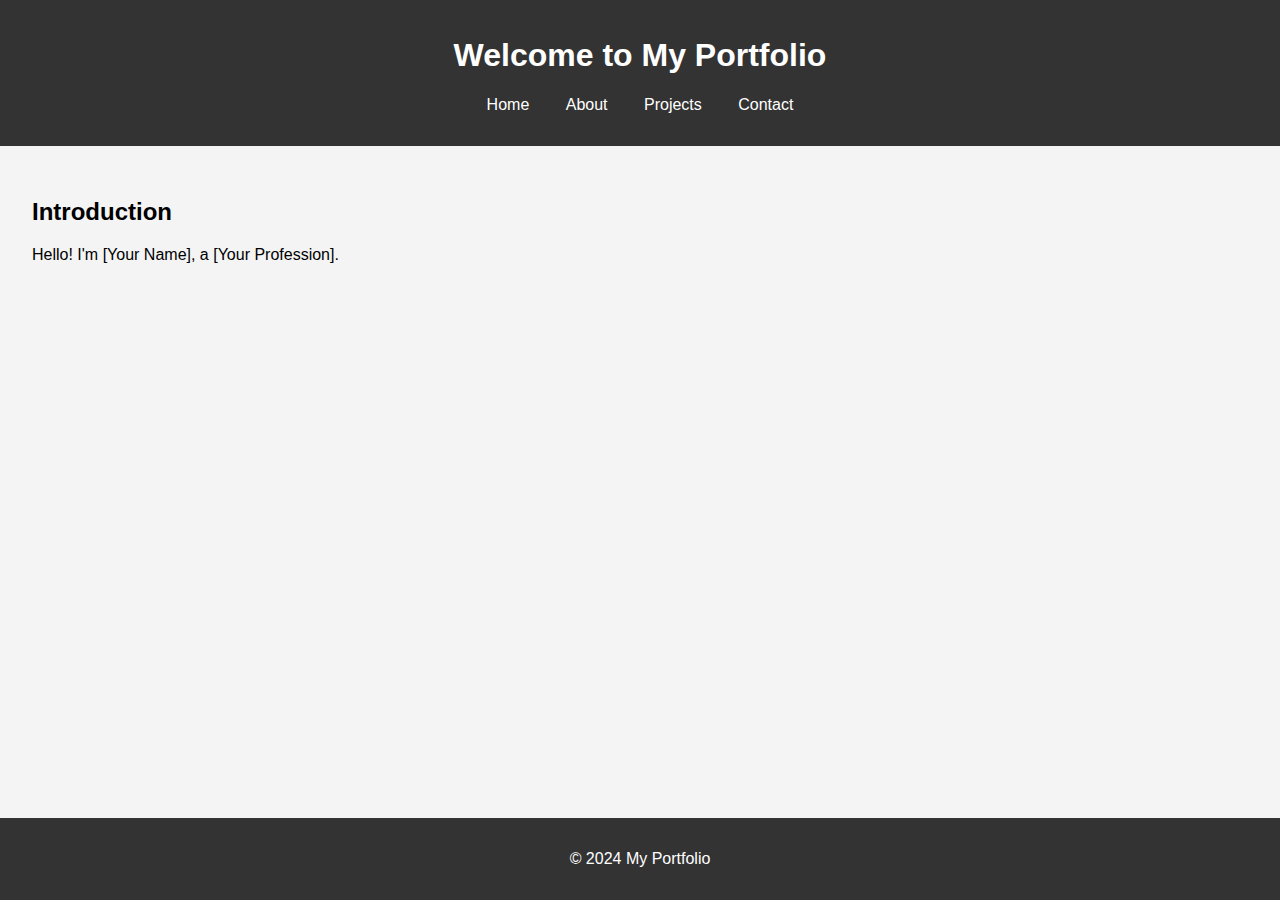
<file: index.html>
<!DOCTYPE html>
<html lang="en">
<head>
    <meta charset="UTF-8">
    <meta name="viewport" content="width=device-width, initial-scale=1.0">
    <title>My Portfolio</title>
    <link rel="stylesheet" href="css/styles.css">
</head>
<body>
    <header>
        <h1>Welcome to My Portfolio</h1>
        <nav>
            <ul>
                <li><a href="index.html">Home</a></li>
                <li><a href="about.html">About</a></li>
                <li><a href="projects.html">Projects</a></li>
                <li><a href="contact.html">Contact</a></li>
            </ul>
        </nav>
    </header>
    <main>
        <section>
            <h2>Introduction</h2>
            <p>Hello! I'm [Your Name], a [Your Profession].</p>
        </section>
    </main>
    <footer>
        <p>© 2024 My Portfolio</p>
    </footer>
</body>
</html>
</file>
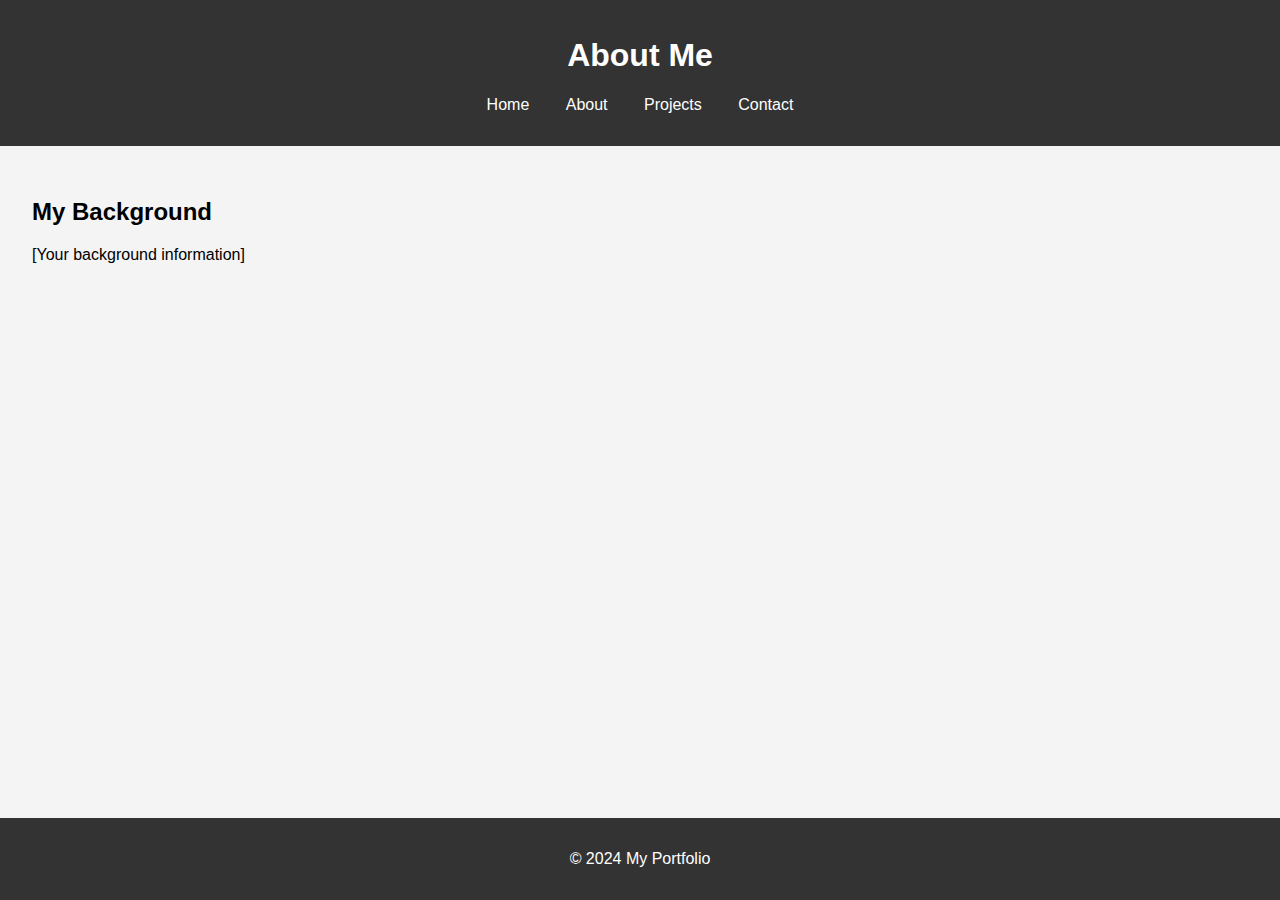
<file: about.html>
<!DOCTYPE html>
<html lang="en">
<head>
    <meta charset="UTF-8">
    <meta name="viewport" content="width=device-width, initial-scale=1.0">
    <title>About Me</title>
    <link rel="stylesheet" href="css/styles.css">
</head>
<body>
    <header>
        <h1>About Me</h1>
        <nav>
            <ul>
                <li><a href="index.html">Home</a></li>
                <li><a href="about.html">About</a></li>
                <li><a href="projects.html">Projects</a></li>
                <li><a href="contact.html">Contact</a></li>
            </ul>
        </nav>
    </header>
    <main>
        <section>
            <h2>My Background</h2>
            <p>[Your background information]</p>
        </section>
    </main>
    <footer>
        <p>© 2024 My Portfolio</p>
    </footer>
</body>
</html>
</file>
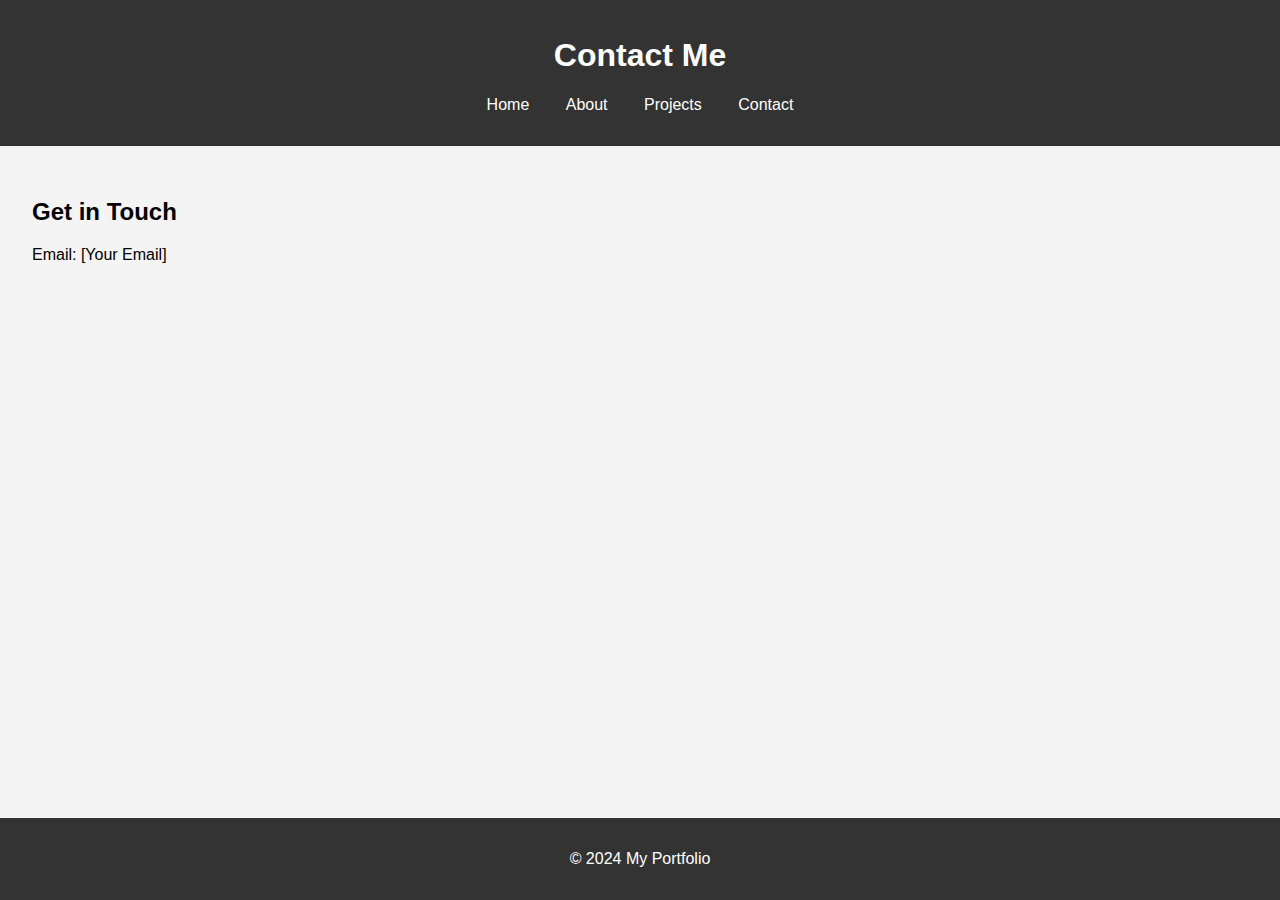
<file: contact.html>
<!DOCTYPE html>
<html lang="en">
<head>
    <meta charset="UTF-8">
    <meta name="viewport" content="width=device-width, initial-scale=1.0">
    <title>Contact Me</title>
    <link rel="stylesheet" href="css/styles.css">
</head>
<body>
    <header>
        <h1>Contact Me</h1>
        <nav>
            <ul>
                <li><a href="index.html">Home</a></li>
                <li><a href="about.html">About</a></li>
                <li><a href="projects.html">Projects</a></li>
                <li><a href="contact.html">Contact</a></li>
            </ul>
        </nav>
    </header>
    <main>
        <section>
            <h2>Get in Touch</h2>
            <p>Email: [Your Email]</p>
        </section>
    </main>
    <footer>
        <p>© 2024 My Portfolio</p>
</file>
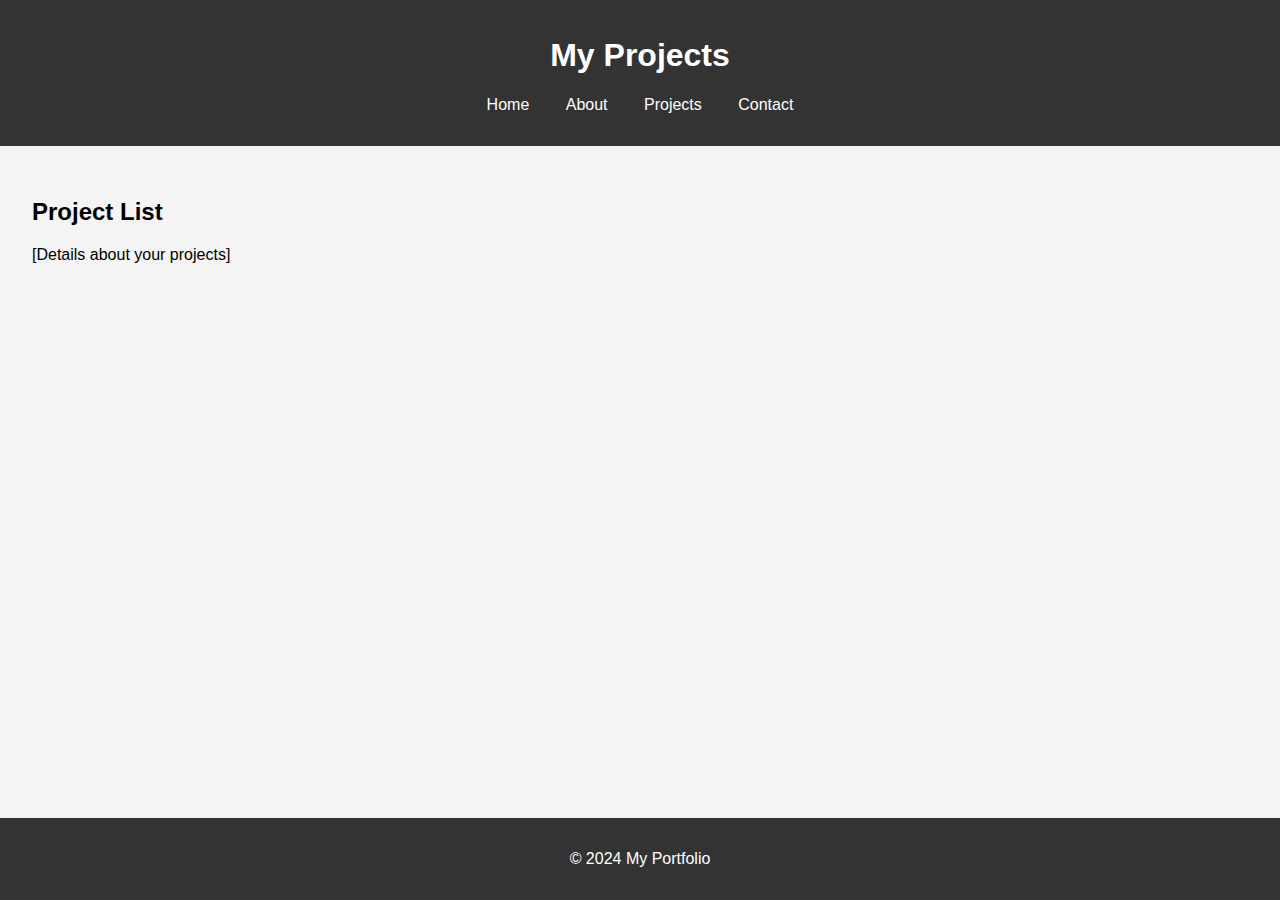
<file: projects.html>
<!DOCTYPE html>
<html lang="en">
<head>
    <meta charset="UTF-8">
    <meta name="viewport" content="width=device-width, initial-scale=1.0">
    <title>My Projects</title>
    <link rel="stylesheet" href="css/styles.css">
</head>
<body>
    <header>
        <h1>My Projects</h1>
        <nav>
            <ul>
                <li><a href="index.html">Home</a></li>
                <li><a href="about.html">About</a></li>
                <li><a href="projects.html">Projects</a></li>
                <li><a href="contact.html">Contact</a></li>
            </ul>
        </nav>
    </header>
    <main>
        <section>
            <h2>Project List</h2>
            <p>[Details about your projects]</p>
        </section>
    </main>
    <footer>
        <p>© 2024 My Portfolio</p>
    </footer>
</body>
</html>
</file>
<file: css/styles.css>
body {
    font-family: Arial, sans-serif;
    margin: 0;
    padding: 0;
    background-color: #f4f4f4;
}

header {
    background-color: #333;
    color: #fff;
    padding: 1rem 0;
    text-align: center;
}

nav ul {
    list-style: none;
    padding: 0;
}

nav ul li {
    display: inline;
    margin: 0 1rem;
}

nav ul li a {
    color: #fff;
    text-decoration: none;
}

main {
    padding: 2rem;
}

footer {
    background-color: #333;
    color: #fff;
    text-align: center;
    padding: 1rem 0;
    position: fixed;
    width: 100%;
    bottom: 0;
}
</file>
